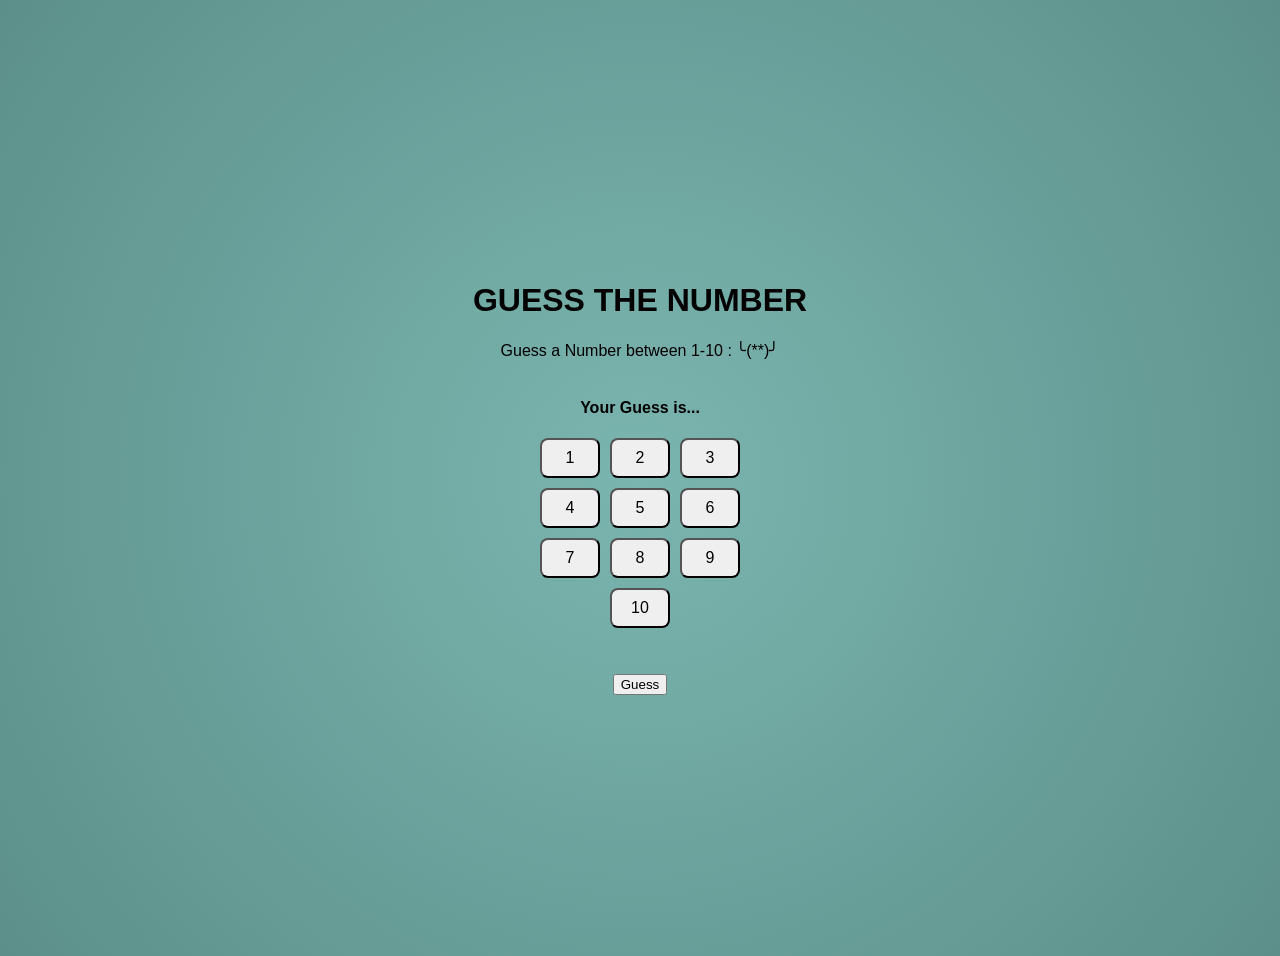
<file: Number_Guessing_Game/index.html>
<!DOCTYPE html>
<html lang="en">
<head>
    <meta charset="UTF-8">
    <meta name="viewport" content="width=device-width, initial-scale=1.0">
    <title>Number Guessing Game</title>
    <link rel="stylesheet" href="style.css">
</head>
<body>
    <center>
        <h1>GUESS THE NUMBER</h1>
    <form action="">
        <label for="text"> Guess a Number between 1-10 : </label>
        <label for="Number"> ╰(**)╯ </label>
    </form>
    <br>
    <h4 id="num">Your Guess is...</h4>
    <!-- <input type="text" placeholder="Your Guess is..." id="num"><br><br> -->
    <div class="numpad">
      <input type="button" value="1" onclick="numOneGuessBtnOnAction()" id="1">
      <input type="button" value="2" onclick="numTwoGuessBtnOnAction()" id ="2">
      <input type="button" value="3" onclick="numThreeGuessBtnOnAction()" id="3">
      <input type="button" value="4" onclick="numFourGuessBtnOnAction()"id="4">
      <input type="button" value="5" onclick="numFiveGuessBtnOnAction()"id="5">
      <input type="button" value="6" onclick="numSixGuessBtnOnAction()"id="6">
      <input type="button" value="7" onclick="numSevenGuessBtnOnAction()"id="7">
      <input type="button" value="8" onclick="numEightGuessBtnOnAction()"id="8">
      <input type="button" value="9" onclick="numNineGuessBtnOnAction()"id="9">
      <input type="button" value="10" onclick="numTenGuessBtnOnAction()"id="10">
    </div>
    <br>
    <br>
    <input type="button" value="Guess" onclick="guessBtnOnAction()">
    </center>

    <script src="js/app.js"></script>
</body>
</html>
</file>
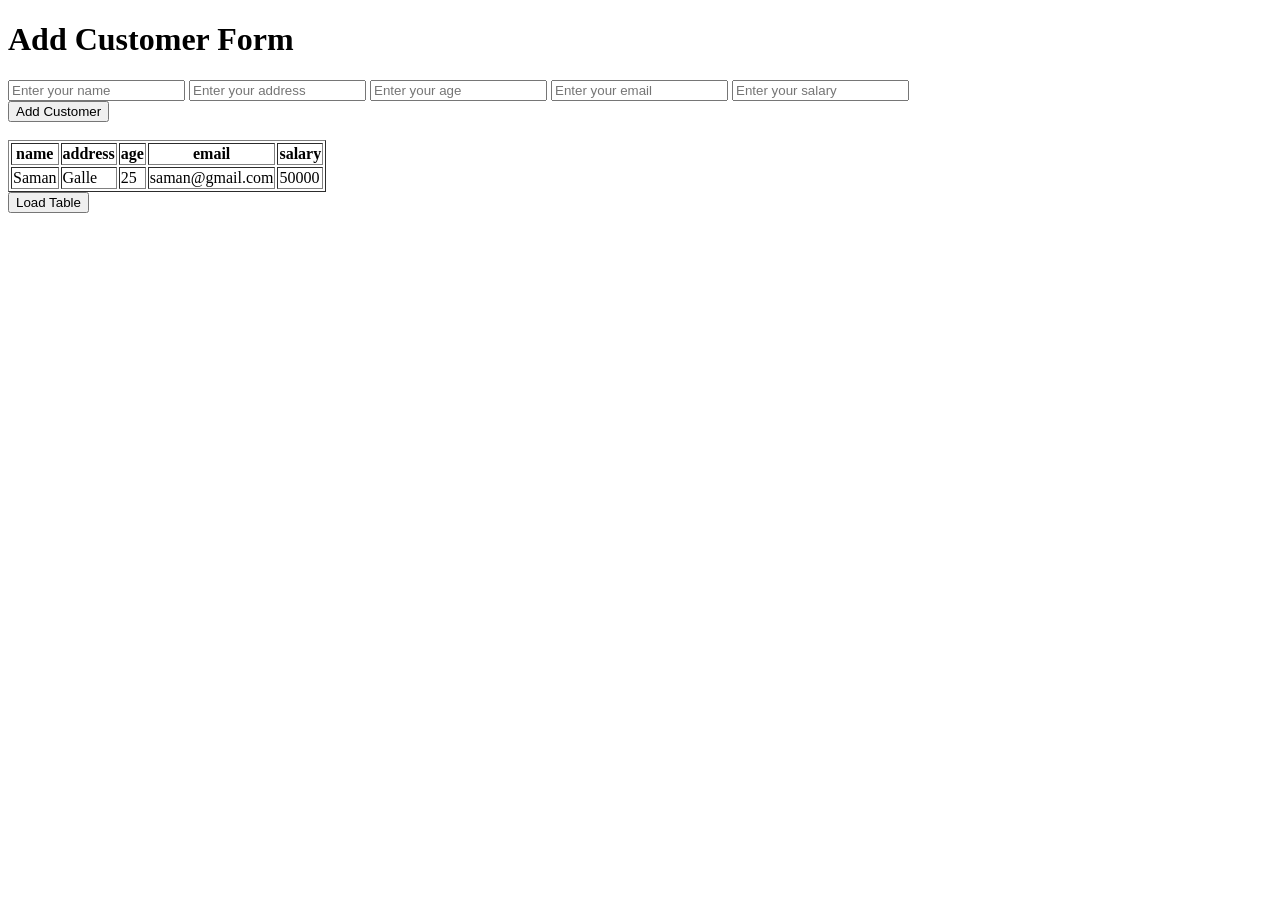
<file: week 03/index.html>
<!DOCTYPE html>
<html lang="en">
<head>
    <meta charset="UTF-8">
    <meta name="viewport" content="width=device-width, initial-scale=1.0">
    <title>Document</title>
</head>
<body>
    <h1>Add Customer Form</h1>

     <input type="text" placeholder="Enter your name" id="txtName">
     <input type="text" placeholder="Enter your address" id="txtAddress">
     <input type="text" placeholder="Enter your age" id="txtAge">
     <input type="text" placeholder="Enter your email" id="txtEmail">
     <input type="text" placeholder="Enter your salary" id="txtSalary">
<br>
     <input type="button" value="Add Customer" onclick="addCustoemrOnAction()">
<br>
<br>
     <table border="1" id = "tblCustomer">
        <th>name</th>
        <th>address</th>
        <th>age</th>
        <th>email</th>
        <th>salary</th>

        <tr>
            <td>Saman</td>
            <td>Galle</td>
            <td>25</td>
            <td>saman@gmail.com</td>
            <td>50000</td>
        </tr>
        
     </table>

     <input type="button" value="Load Table" onclick="loadTableOnAction()">
    <script src="js/app.js"></script>
</body>
</html>
</file>
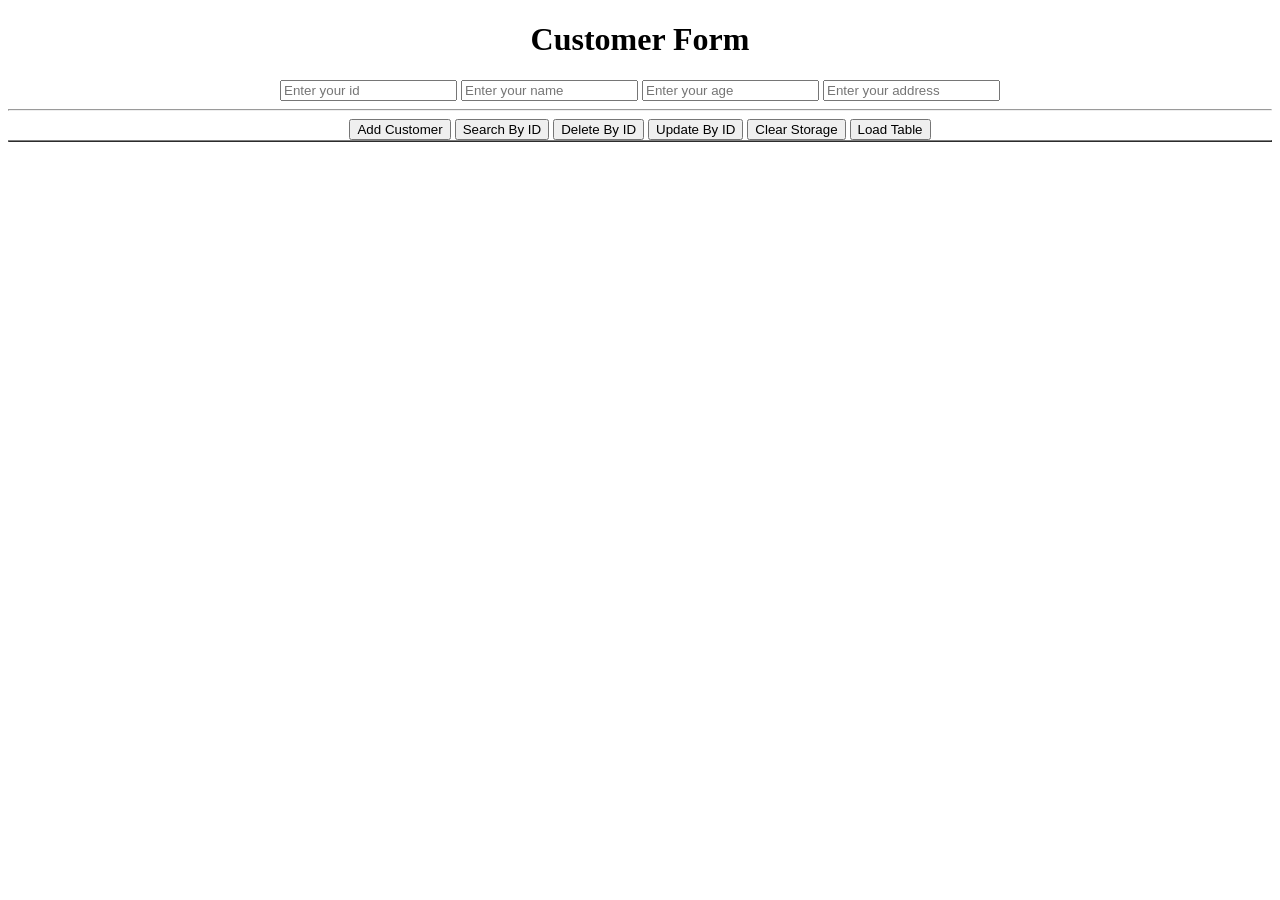
<file: week 05/index.html>
<!DOCTYPE html>
<html lang="en">
<head>
    <meta charset="UTF-8">
    <meta name="viewport" content="width=device-width, initial-scale=1.0">
    <title>Document</title>
</head>
<body>
    <center>
   <h1>Customer Form</h1>
    <input type="text" placeholder="Enter your id" id="txtid">
    <input type="text" placeholder="Enter your name" id="txtname">
    <input type="text" placeholder="Enter your age" id="txtage">
    <input type="text" placeholder="Enter your address" id="txtaddress"> 

    <hr>

    <input type="button" value="Add Customer" onclick="btnaddCustomrOnAction()">
    <input type="button" value="Search By ID" onclick="btnSearchCustomrOnAction()">
    <input type="button" value="Delete By ID" onclick="btnDeleteCustomrOnAction()">
    <input type="button" value="Update By ID" onclick="btnUpdateCustomrOnAction()">
    <input type="button" value="Clear Storage" onclick="btnClearStorageOnAction()">
    <input type="button" value="Load Table" onclick="btnLoadTableOnAction()">



    <table id="tblCustomer" border="1" width="100%">
     </center>
   

    </table>
    <script src="js/app.js "></script>
</body>
</html>
</file>
<file: Number_Guessing_Game/style.css>
body {
      background-color: #6da29d;
      background-image: radial-gradient(circle at center, #7bb5af 0%, #5c8f8a 100%);
      min-height: 100vh;
      display: flex;
      justify-content: center;
      align-items: center;
      padding: 20px;
      text-align: center;
      font-family: Arial, sans-serif;
    }

.numpad {
    display: grid;
    grid-template-columns: repeat(3, 60px);
    gap: 10px;
    justify-content: center;
    margin: 10px auto;
}

.numpad input[type="button"] {
    width: 60px;
    height: 40px;
    font-size: 16px;
    border-radius: 8px;
    cursor: pointer;
}

.numpad input[value="10"] {
    grid-column: 2;
}

input[type="text"] {
    width: 180px;
    padding: 8px;
    text-align: center;
}
</file>
